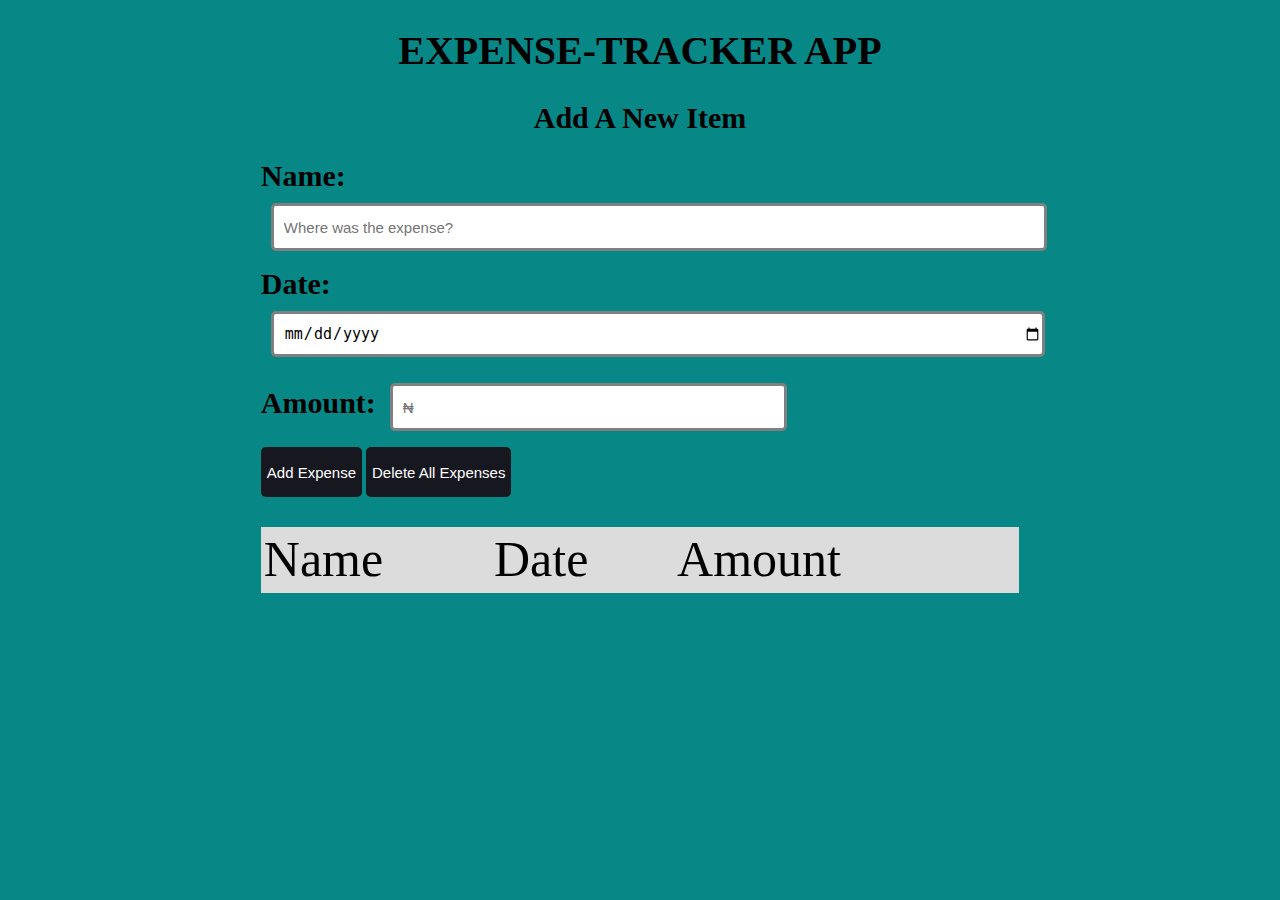
<file: EXPENSE-TRACKER APP/index.html>
<!DOCTYPE html>
<html lang="en">

<head>
    <meta charset="UTF-8">
    <meta name="viewport" content="width=device-width, initial-scale=1.0">
    <title>Expense-Tracker App</title>

    <style>
        body {
            font-family: 'Times New Roman', Times, serif;
            background-color: #088787;
        }
        
        div #heading {
            margin: 0 auto;
            width: 50%;
            text-align: center;
        }
        
        h1 {
            font-weight: bolder;
            font-size: 40px;
            text-align: center;
        }
        
        h2 {
            text-align: center;
            font-size: 30px;
        }
        
        form {
            margin: 0 auto;
            width: 60%;
        }
        
        input {
            border: 3px solid gray;
            margin-top: 10px;
            margin-left: 10px;
            padding-left: 10px;
            font-size: 15px;
            border-radius: 5px;
            height: 40px;
            max-width: 800px;
        }
        
        label {
            font-size: 30px;
            font-weight: bold;
        }
        
        input[type="text"] {
            display: inline;
            width: 100%;
        }
        
        input#amount {
            width: 50%;
        }
        
        input[type="date"] {
            margin-left: 10px;
            width: 100%;
        }
        
        button {
            background-color: #171720;
            color: white;
            border: none;
            border-radius: 5px;
            font-size: 15px;
            height: 50px;
            cursor: pointer;
            transition-duration: 500ms;
            /* margin-left: 30%; */
            margin-bottom: 30px;
        }
        
        table {
            border: none;
            /* border: 1px solid black; */
            /* border-collapse: collapse;    */
            background-color: gainsboro;
            margin: 0 auto;
            height: 50px;
            width: 60%;
        }
        
        thead {
            height: 52px;
            font-size: 50px;
            /* border-bottom: 1px solid #b8b0b0; */
        }
        
        tbody td {
            /* padding: 15px; */
            height: 30px;
            font-size: 25px;
            text-align: left;
            background-color: white;
        }
        
        .errorCatch {
            width: 60%;
            margin: 5px auto;
            background-color: #f18181;
            color: #171720;
            font-size: 40px;
        }
        
        #trDisplay {
            text-align: center;
        }
        
        @media screen and (max-width: 758px) {
            button[type="submit"] {
                margin: 0 0 10px 10px;
            }
        }
        
        @media screen and (max-width: 650px) {
            thead {
                font-size: 35px;
            }
            .expTr {
                height: 30px;
            }
        }
        
        @media screen and (max-width: 375px) {
            thead {
                font-size: 25px;
            }
            .expTr {
                height: 30px;
            }
        }
    </style>
</head>

<body>

    <div id="heading">
        <h1>EXPENSE-TRACKER APP</h1>
        <h2>Add A New Item</h2>
    </div>

    <form action="" id="expTrackerForm">
        <p id="name">
            <label for="name">Name:</label>
            <input type="text" placeholder="Where was the expense?" name="name" id="text">
        </p>
        <!-- <p> -->
        <p>
            <label for="date">Date:</label>
            <input type="date" name="date" id="date">
        </p>
        <p>
            <label for="amount">Amount:</label>
            <input type="text" name="amount" id="amount" placeholder="&#8358;">
        </p>
        <!-- </p> -->
        <button type="submit" id="submit">Add Expense</button>
        <button id="delete">Delete All Expenses</button>
    </form>

    <table>
        <thead>
            <tr>
                <td>Name</td>
                <td>Date</td>
                <td>Amount</td>
                <td> &nbsp;</td>
            </tr>
        </thead>
        <tbody id="tbody">
            <tr id="trDisplay">

            </tr>
        </tbody>

    </table>


    <script src="app.js"></script>
</body>

</html>
</file>
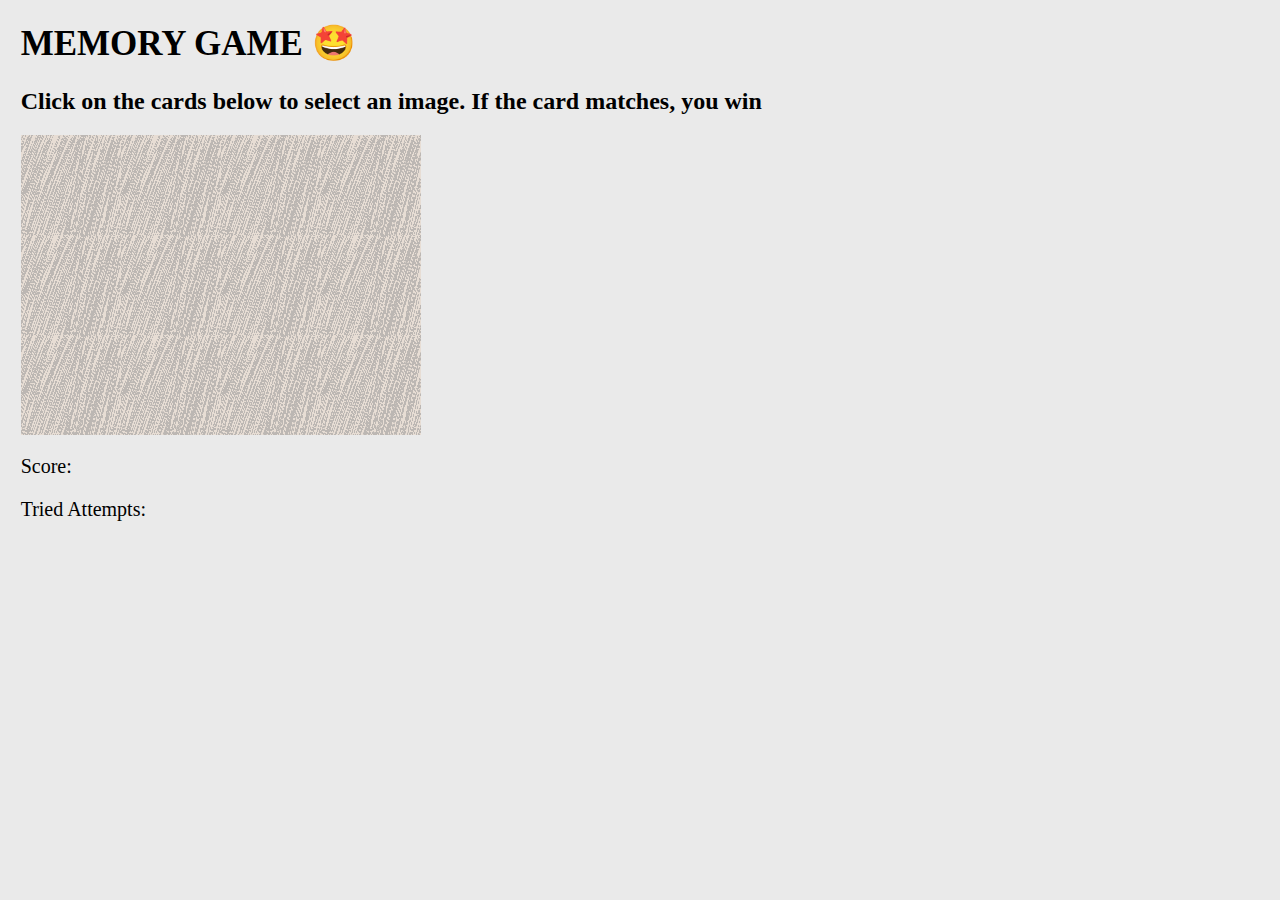
<file: MEMORY-GAME APP/index.html>
<!DOCTYPE html>
<html lang="en">

<head>
    <meta charset="UTF-8">
    <meta name="viewport" content="width=device-width, initial-scale=1.0">
    <title>MEMORY GAME</title>

    <link rel="stylesheet" href="style.css">
</head>

<body>
    <nav>
        <h1>MEMORY GAME &#129321;</h1>
        <h2>Click on the cards below to select an image. If the card matches, you win</h2>
    </nav>

    <div class="cardContainer">
        <!-- Where the Generated Cards and their images will be contained -->
    </div>


    <div class="gameInfo">

        <p>Score: <span id="scoreSpan"></span> </p>
        <p>Tried Attempts: <span id="attemptSpan"></span> </p>

    </div>




    <script src="app.js"></script>
</body>

</html>
</file>
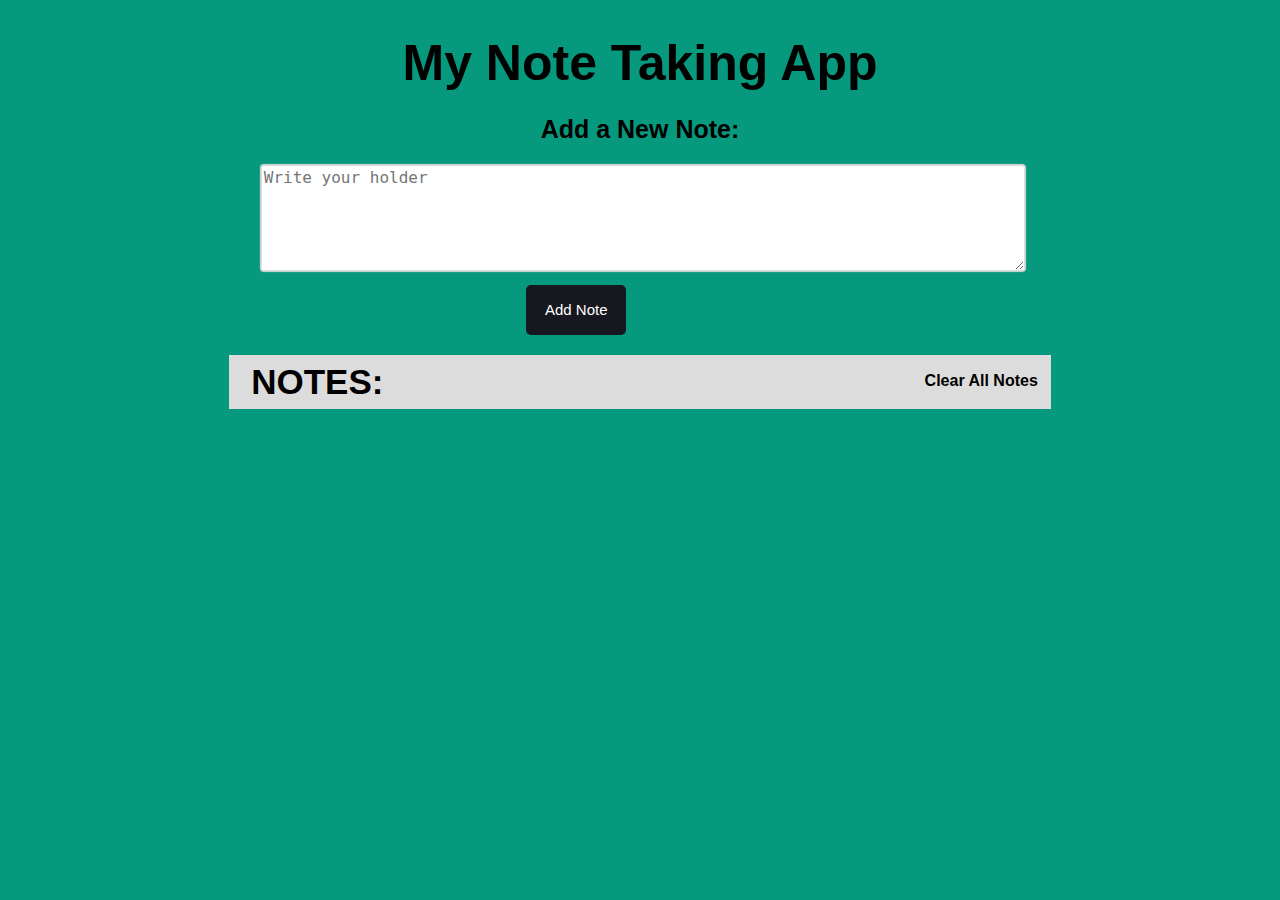
<file: NOTE-TAKING APP/index.html>
<!DOCTYPE html>
<html lang="en">

<head>
    <meta charset="UTF-8">
    <meta name="viewport" content="width=device-width, initial-scale=1, shrink-to-fit=no">

    <!-- Bootstrap CSS -->
    <!-- <link rel="stylesheet" href="https://cdn.jsdelivr.net/npm/bootstrap@4.5.3/dist/css/bootstrap.min.css"
        integrity="sha384-TX8t27EcRE3e/ihU7zmQxVncDAy5uIKz4rEkgIXeMed4M0jlfIDPvg6uqKI2xXr2" crossorigin="anonymous"> -->


    <title>Note Taking App</title>
    <link rel='stylesheet' href="style.css">

</head>

<body>
    <div id="heading">
        <h1>My Note Taking App</h1>
        <h2>Add a New Note:</h2>
    </div>

    <form action="" id="noteTakingForm">
        <div id="formElements">
            <textarea placeholder="Write your holder" id="noteText"></textarea>
        </div>
        <button type="submit" id="submit">Add Note</button>
    </form>

    <table>
        <thead>
            <tr>
                <th style="padding-left: 20px;"> NOTES: <span id="clearAll">Clear All Notes</span></th>
            </tr>
        </thead>
        <tbody id="tbody">

        </tbody>

    </table>


    <div id="carrier">

    </div>

    <script src="app.js"></script>

</body>

</html>
</file>
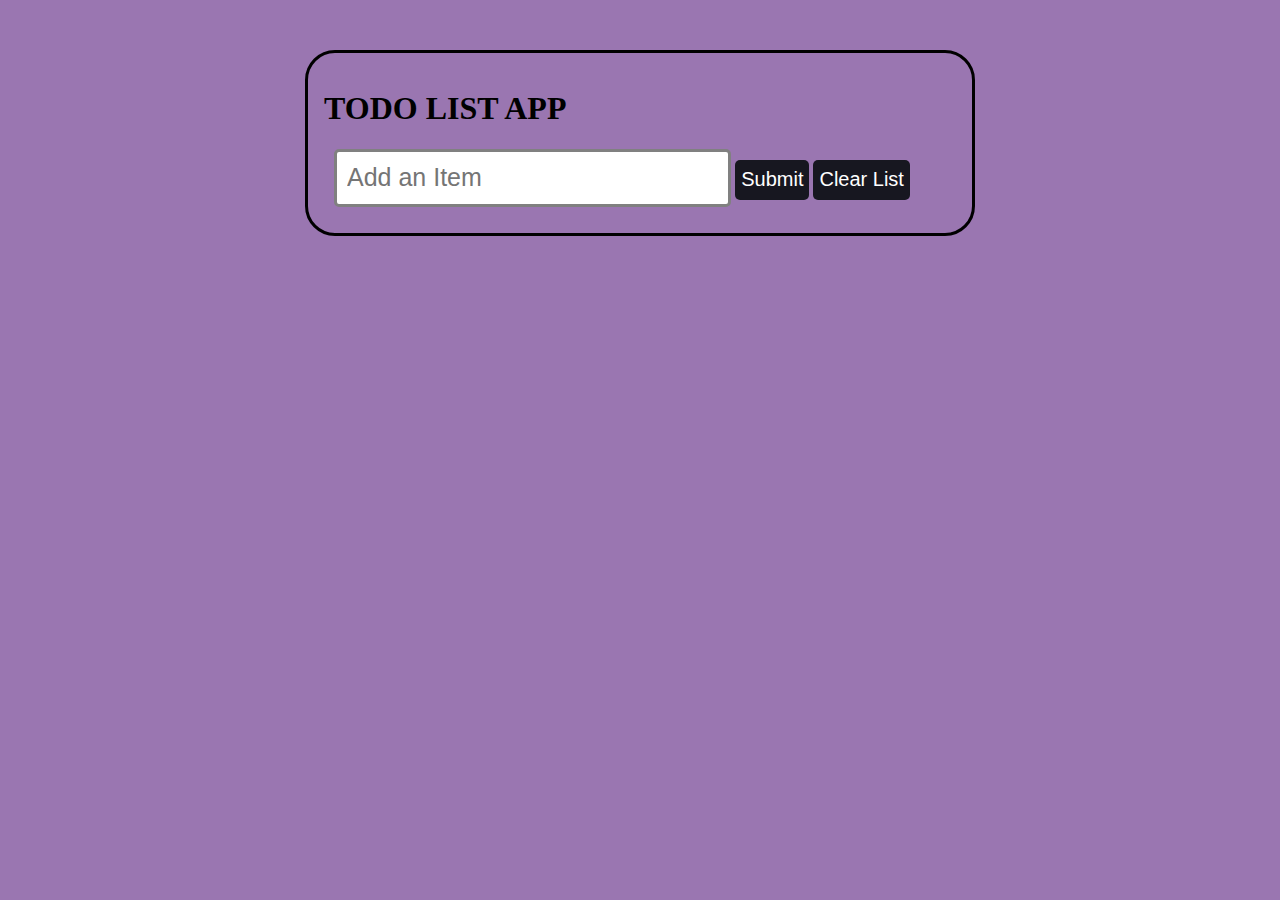
<file: TODO APP/index.html>
<!DOCTYPE html>
<html lang="en">

<head>
    <meta charset="UTF-8">
    <meta name="viewport" content="width=device-width, initial-scale=1.0">

    <title> BASIC TODO APP</title>

    <style>
        body {
            background-color: #9a76b1;
        }
        
        form {
            border: 3px solid black;
            width: 50%;
            margin: 50px auto;
            padding: 1rem;
            border-radius: 30px;
            /* height: 200px; */
        }
        
        button {
            background-color: #171720;
            color: white;
            border: none;
            border-radius: 5px;
            font-size: 20px;
            height: 40px;
            cursor: pointer;
            text-decoration: none;
            transition-duration: 500ms;
            /* width: 100px; */
        }
        
        input {
            border: 3px solid gray;
            /* margin-top: 10px; */
            margin-left: 10px;
            padding-left: 10px;
            font-size: 25px;
            border-radius: 5px;
            height: 50px;
            width: 60%;
            margin-bottom: 10px;
            /* display: inline-block; */
        }
        
        div {
            width: 40%;
            margin: 0 auto;
        }
        
        ul {
            /* padding: 10px; */
            list-style-type: decimal;
            font-size: 20px;
            font-weight: 700;
            /* color: white; */
        }
        
        @media (max-width: 450px) {
            input {
                height: 50px;
                width: 100px;
            }
        }
        
        @media (max-width: 250px) {
            input {
                height: 100px;
                width: 50px;
            }
        }
        /* responsive styling */
        
        @media screen and (max-width:375px) {
            input {
                font-size: small;
            }
        }
        
        @media screen and (max-width:1015px) {
            input {
                height: 60px;
                width: 80%;
            }
        }
        
        @media screen and (max-width:650px) {
            input {
                height: 100px;
                /* width: 80%; */
            }
        }
    </style>
</head>

<body>
    <!--  works without the action attribute -->
    <form action="\" id="todoForm">
        <h1>TODO LIST APP</h1>

        <input type="text" id="text" placeholder="Add an Item">
        <button type="submit" id="submit">Submit</button>
        <button id="delete">Clear List</button>

    </form>

    <div>
        <ul id="display">


        </ul>
    </div>

    <script src="app.js"></script>
</body>

</html>
</file>
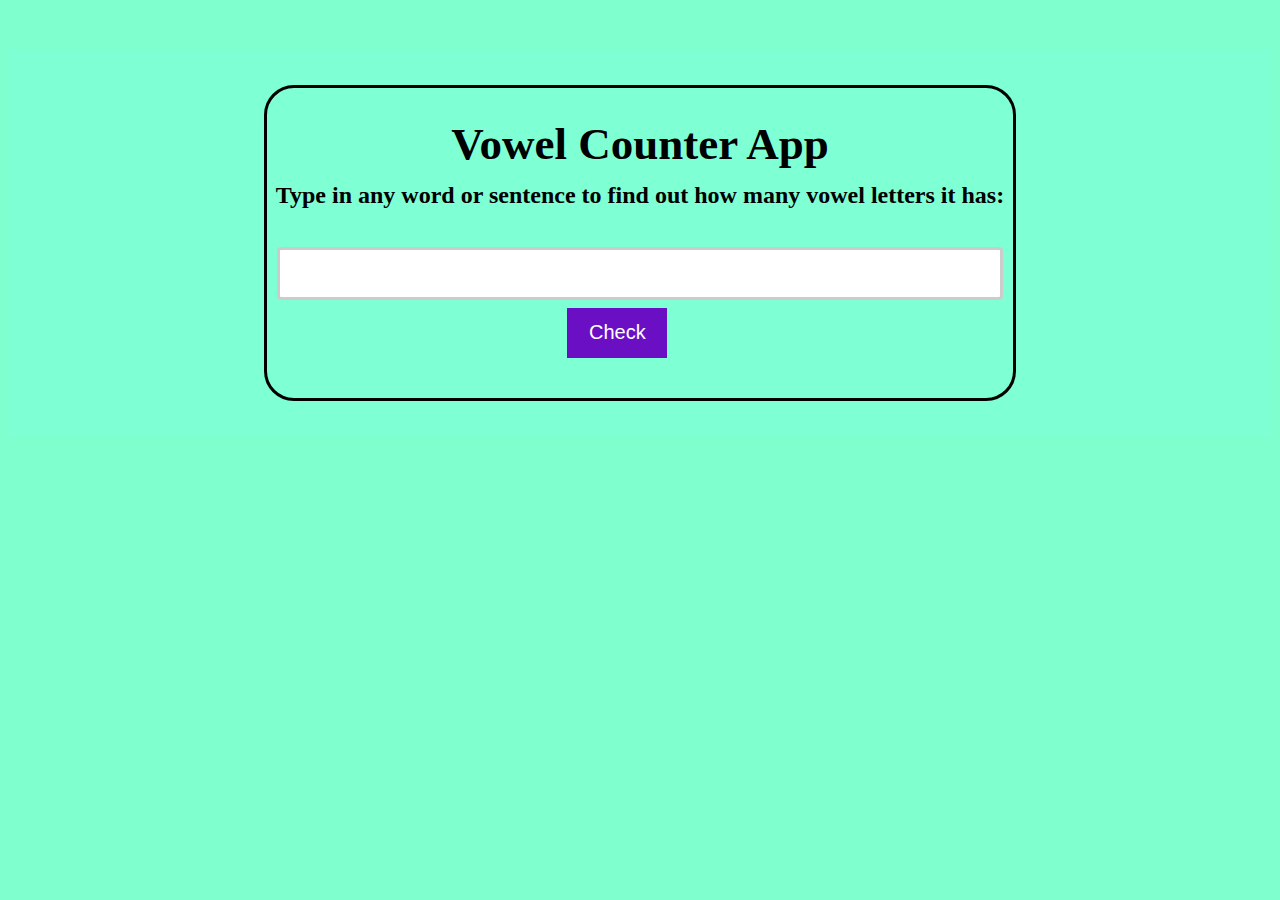
<file: VOWEL-COUNTER APP/index.html>
<!DOCTYPE html>
<html lang="en">

<head>
    <meta charset="UTF-8">
    <meta name="viewport" content="width=device-width, initial-scale=1.0">

    <title>Vowel Counter App</title>

    <!-- <link rel="stylesheet" href="https://cdn.jsdelivr.net/npm/bulma@0.9.1/css/bulma.min.css"> -->

    <style>
        html {
            background-color: rgb(127, 255, 205);
        }
        
        body {
            background-color: aquamarine;
            margin-top: 50px;
            padding: 10px;
        }
        
        main {
            border: 3px solid;
            border-radius: 30px;
            max-width: 60%;
            height: 310px;
            margin: 2% auto;
            background-color: aquamarine;
        }
        
        header {
            margin: 0 auto;
            text-align: center;
        }
        
        form {
            margin: 0 auto;
            padding: 10px;
        }
        
        input {
            width: 100%;
            padding: 12px 20px;
            margin: 8px 0;
            display: inline-block;
            border: 3px solid #ccc;
            border-radius: 4px;
            box-sizing: border-box;
            font-size: 20px;
        }
        
        button {
            background-color: #6b0ac5fa;
            min-width: 100px;
            color: white;
            border: none;
            height: 50px;
            font-size: 20px;
            cursor: pointer;
            margin-left: 40%;
        }
        
        button:hover {
            background-color: #ae80d8fa;
        }
        
        h1 {
            font-size: 45px;
            margin-bottom: -8px;
        }
        
        @media screen and (max-width: 630px) {
            main {
                height: 430px;
                margin-top: 0;
            }
            button {
                margin: 0;
            }
        }
        
        @media screen and (max-width: 414px) {
            main {
                height: 480px;
                margin-top: 0;
            }
        }
        
        @media screen and (max-width:375px) {
            main {
                height: 500px;
                margin-top: 0;
            }
            button {
                margin: 0;
            }
        }
    </style>

</head>

<body>

    <main>
        <header>
            <h1>Vowel Counter App</h1>
            <h2>Type in any word or sentence to find out how many vowel letters it has:</h2>
        </header>

        <form action="">
            <input type="text" id="inpText">
            <button type="submit">Check</button>
        </form>
    </main>

    <script src="app.js"></script>

</body>

</html>
</file>
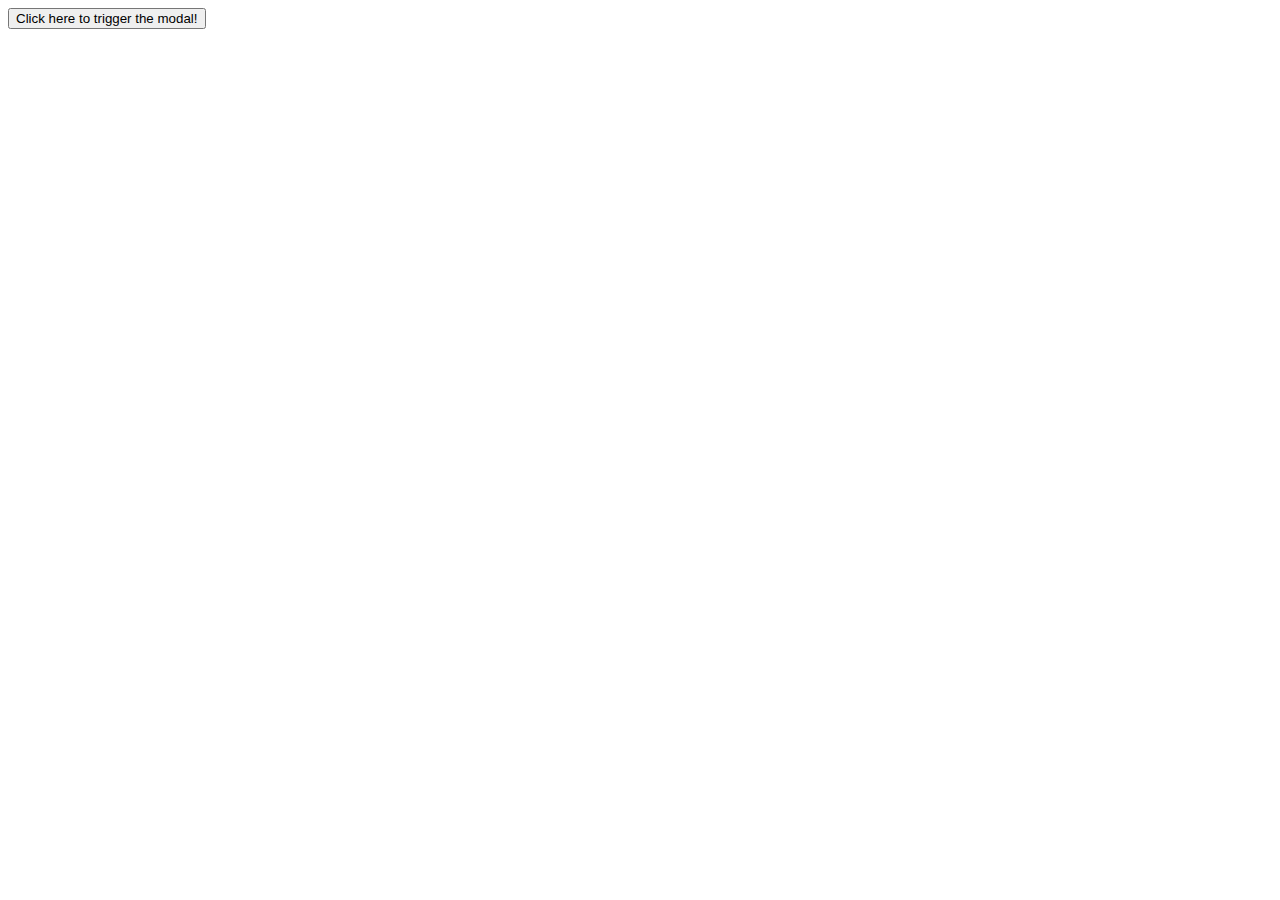
<file: modalTest1.html>
<!DOCTYPE html>
<html lang="en">

<head>
    <meta charset="UTF-8">
    <meta name="viewport" content="width=device-width, initial-scale=1.0">
    <title>Modal Test1</title>

    <style>
        .modal {
            position: fixed;
            left: 0;
            top: 0;
            width: 100%;
            height: 100%;
            background-color: rgba(0, 0, 0, 0.5);
            opacity: 0;
            visibility: hidden;
            transform: scale(1.1);
            transition: visibility 0s linear 0.25s, opacity 0.25s 0s, transform 0.25s;
        }
        
        .modal-content {
            position: absolute;
            top: 50%;
            left: 50%;
            transform: translate(-50%, -50%);
            background-color: white;
            padding: 1rem 1.5rem;
            width: 24rem;
            border-radius: 0.5rem;
        }
        
        .close-button {
            float: right;
            width: 1.5rem;
            line-height: 1.5rem;
            text-align: center;
            cursor: pointer;
            border-radius: 0.25rem;
            background-color: lightgray;
        }
        
        .close-button:hover {
            background-color: darkgray;
        }
        
        .show-modal {
            opacity: 1;
            visibility: visible;
            transform: scale(1.0);
            transition: visibility 0s linear 0s, opacity 0.25s 0s, transform 0.25s;
        }
    </style>
</head>

<body>
    <!-- <button class="trigger">Another one</button> -->
    <button class="trigger">Click here to trigger the modal!</button>

    <div class="modal">
        <div class="modal-content">
            <span class="close-button">&times;</span>
            <h1>Hello, I am a modal!</h1>
        </div>
    </div>

    <script>
        var modal = document.querySelector(".modal");
        var trigger = document.querySelector(".trigger");
        var closeButton = document.querySelector(".close-button");

        function toggleModal() {
            modal.classList.toggle("show-modal");
        }

        function windowOnClick(event) {
            if (event.target === modal) {
                toggleModal();
            }
        }

        trigger.addEventListener("click", toggleModal);
        closeButton.addEventListener("click", toggleModal);
        window.addEventListener("click", windowOnClick);
    </script>
</body>

</html>
</file>
<file: MEMORY-GAME APP/style.css>
.cardContainer {
    /* margin: 1px auto; */
    margin-left: 1%;
    display: flex;
    flex-wrap: wrap;
    max-height: 300px;
    max-width: 400px;
}

.gameInfo p {
    font-size: 20px;
    margin-left: 1%;
}

nav {
    margin-left: 1%;
}

@media screen and (max-width:425px) {
    .gameInfo {
        margin-top: 110px;
    }
}

@media screen and (max-width:320px) {
    .gameInfo {
        margin-top: 310px;
    }
}

h1 {
    font-size: 35px;
}

body {
    background-color: #EAEAEA;
}
</file>
<file: NOTE-TAKING APP/style.css>
/* PAGE STYLING */

body {
    font-family: Arial, Helvetica, sans-serif;
    background-color: #06997d;
}

#heading {
    margin: 0 auto;
    width: 60%;
    text-align: center;
}

h1 {
    font-size: 50px;
    font-weight: bolder;
    /* letter-spacing: 1px; */
}

h2 {
    font-size: 25px;
    margin-top: -10px;
}

form {
    margin: 0 auto;
    width: 60%;
}

textarea {
    height: 100px;
    width: 100%;
    border-radius: 3px;
    font-size: large;
    border: 1px solid gainsboro;
    box-shadow: 0 0 1px 1px gainsboro;
}

button {
    background-color: #171720;
    color: white;
    border: none;
    font-size: 15px;
    min-height: 50px;
    cursor: pointer;
    transition-duration: 500ms;
    margin-left: 35%;
    margin-bottom: 20px;
}

button[type="submit"] {
    width: 100px;
    border-radius: 5px;
    margin-top: 10px;
}

button[type="submit"]:hover {
    background-color: #ada2a2;
}

table {
    border: none;
    background-color: gainsboro;
    margin: 0 auto;
    height: 50px;
    width: 65%;
}

thead {
    height: 50px;
    font-size: 35px;
    text-align: left;
}

tbody td {
    height: 30px;
    font-size: 25px;
    text-align: left;
    background-color: white;
    display: inline-block;
}

#clearAll {
    font-size: medium;
    float: right;
    margin-top: 10px;
    margin-right: 10px;
    cursor: pointer;
}


/* responsive styling */

@media screen and (max-width:375px) {
    button[type="submit"] {
        margin: 2px;
    }
    button#myBtn {
        width: 50px;
        margin: 2px;
        font-size: small;
    }
    #delButton {
        margin: 0;
        padding-right: 15px;
        padding-left: 0;
    }
}

@media screen and (max-width:1015px) {
    button#myBtn {
        width: 50px;
        margin: 2px;
        font-size: small;
    }
    #delButton {
        margin: 0;
        padding-right: 15px;
        padding-left: 0;
    }
}


/* MODAL STYLING */


/* THIS IS THE STYLING FOR THE MODAL ASPECT */


/* The Modal (background) */

.modal {
    display: none;
    /* Hidden by default */
    position: fixed;
    /* Stay in place */
    z-index: 1;
    /* Sit on top */
    left: 0;
    top: 0;
    width: 100%;
    /* Full width */
    height: 100%;
    /* Full height */
    overflow: auto;
    /* Enable scroll if needed */
    background-color: rgb(0, 0, 0);
    /* Fallback color */
    background-color: rgba(0, 0, 0, 0.4);
    /* Black w/ opacity */
}


/* Modal Content/Box */

.modal-content {
    background-color: #fefefe;
    margin: 15% auto;
    /* 15% from the top and centered */
    padding: 20px;
    border: 1px solid #888;
    width: 80%;
    /* Could be more or less, depending on screen size */
}


/* The Close Button */

.close {
    color: #aaa;
    float: right;
    font-size: 28px;
    font-weight: bold;
}

.close:hover,
.close:focus {
    color: black;
    text-decoration: none;
    cursor: pointer;
}
</file>
